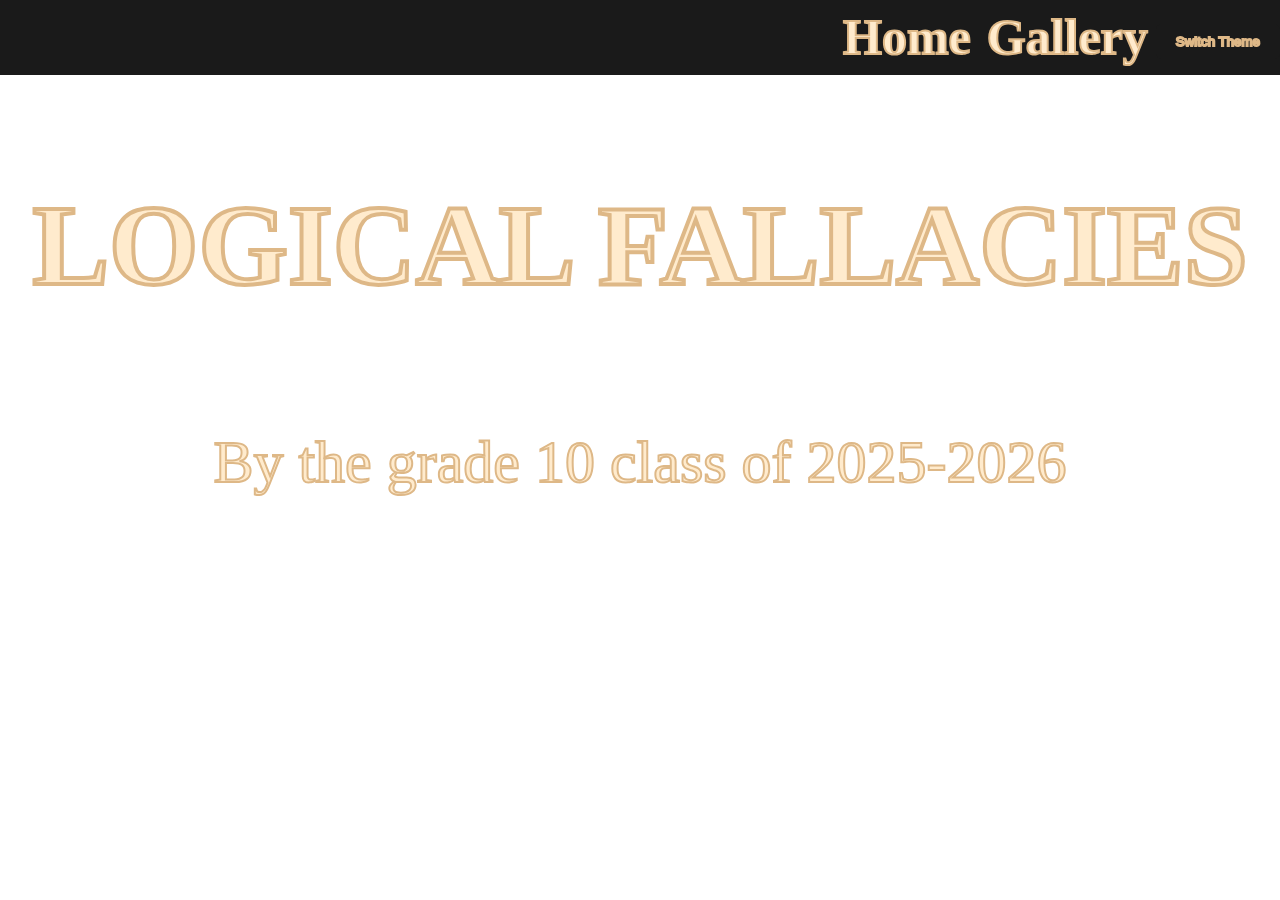
<file: index.html>
<!DOCTYPE html>
<html lang="en">
    
<head>
    <title>
        Fallacies
    </title>
    <link rel="stylesheet" href="style.css">
</head>

<body>
    <header>
        <h1>
            <nav>
            <ul class="topnav">
                <li><a href="index.html">Home</a></li> 
                <li><a href="pg.gallery.html">Gallery</a></li>
                <div class="container">
    <button id="theme-toggle">Switch Theme</button>
  </div>
        </nav>

        </h1>
    </header>
<h2>
LOGICAL FALLACIES

</h2>
<footer>
By the grade 10 class of 2025-2026
</footer>
<script src="script.js"></script>
</body>

</html>
</file>
<file: style.css>
body {
  size: flex;
  font-family: nunito;
background-color: var(--bg-color);
font-size: 3.0rem;
margin: 0px;
}

p {
font-family: nunito;
font-size: 3.0rem;
font-style: bold;
color: var(--text-color);
background-color: var(--bg-color);
}

title {
  text-align: center;
  font-style: bold;
}

header {
float: center;
font-family: nunito;
font-size: 3.0rem;
color: var(--text-color);
background-color: var(--bg-color);
}


footer {
  size: flex;
  border-top: 2px;
  border-color: rgb(222, 184, 135);
  background-color: var(--bg-color);
  padding: 10px;
  text-align: center;
  font-family: nunito;
  -webkit-text-stroke: 2px var(--text-border); color: var(--text-color);
  font-size: 60px;
}

ul.topnav li a {
display: flex;
padding: 8px 8px;
text-decoration: none;
  -webkit-text-stroke: 2px var(--text-border); color: var(--text-color);
font-size: 50px;
}

ul.topnav {
  height: 75px;
  float:right;
  display: flex;
  list-style-type: none;
  margin: 0;
  background-color: var(--navbg-color);
  font-size: 50px;
  border-bottom: 2px;
  border-color: rgb(222, 184, 135);
  -webkit-text-stroke: 2px var(--text-border); color: var(--text-color);
}
nav {
  height: 75px;
  padding-bottom: 5px 7px;
  background-color: var(--navbg-color);
}


ul.topnav li a:hover {
  height: 65px;
  color:  var(--text-color);
  background-color: var(--hover-color);
  font-size: 50px;
  border-bottom: 2px;
  border-color: var(--text-border);
  cursor: pointer;
}

h1 { 
  margin-top: 0px;
} 
/* Responsive Grid Gallery */
.gallery {
  display: grid;
  grid-template-columns: repeat(auto-fit, minmax(200px, 1fr));
  gap: 15px;
  padding: 20px;
}

.gallery img {
  width: 100%;
  height: 200px;
  object-fit: cover; /* Keeps images square without stretching */
  cursor: pointer;
  border-radius: 5px;
  transition: transform 0.2s;
}

.gallery img:hover {
  transform: scale(1.05); /* Slight zoom on hover */
}

/* Full-Screen Overlay Styling */
.lightbox {
  display: none; /* Hidden by default */
  position: fixed;
  z-index: 999;
  top: 0; left: 0;
  width: 100%; height: 100%;
  background: rgba(0, 0, 0, 0.9); /* Dark background */
  justify-content: center;
  align-items: center;
}

.lightbox img {
  max-width: 90%;
  max-height: 80%;
  box-shadow: 0 0 20px rgba(0,0,0,0.5);
}

.close {
  position: absolute;
  top: 20px; right: 40px;
  color: white;
  font-size: 50px;
  cursor: pointer;
}
h2 {
  background-color: var(--bg-color);
  padding: 10px;
  text-align: center;
  font-family: nunito;
font-size:115px;
-webkit-text-stroke: 4px var(--text-border); color: var(--text-color);

}


/* 1. Define your variables for Light Mode */
:root {
   --hover-color: #ffffff;
  --bg-color: #ffffff;
  --btn-bg:  #1a1a1a;
  --text-color: blanchedalmond;
  --text-border: burlywood;
  --btn-text: blanchedalmond;
  --btn-border: burlywood;
    --navbg-color: #1a1a1a;
}

/* 2. Define colors for Dark Mode */
.dark-mode {
  --hover-color: #1a1a1a;
  --bg-color: #1a1a1a;
  --btn-bg:  #ffffff;
  --text-color: blanchedalmond;
  --text-border: burlywood;
  --btn-text: blanchedalmond;
  --btn-border: burlywood;
  --navbg-color: #ffffff;
}

/* 3. Apply variables to your elements */

button {
  background-color: var(--btn-bg);
  color: var(--btn-text);
  border: none;
  padding: 10px 20px;
  cursor: pointer;
  border-radius: 5px;
}
</file>
